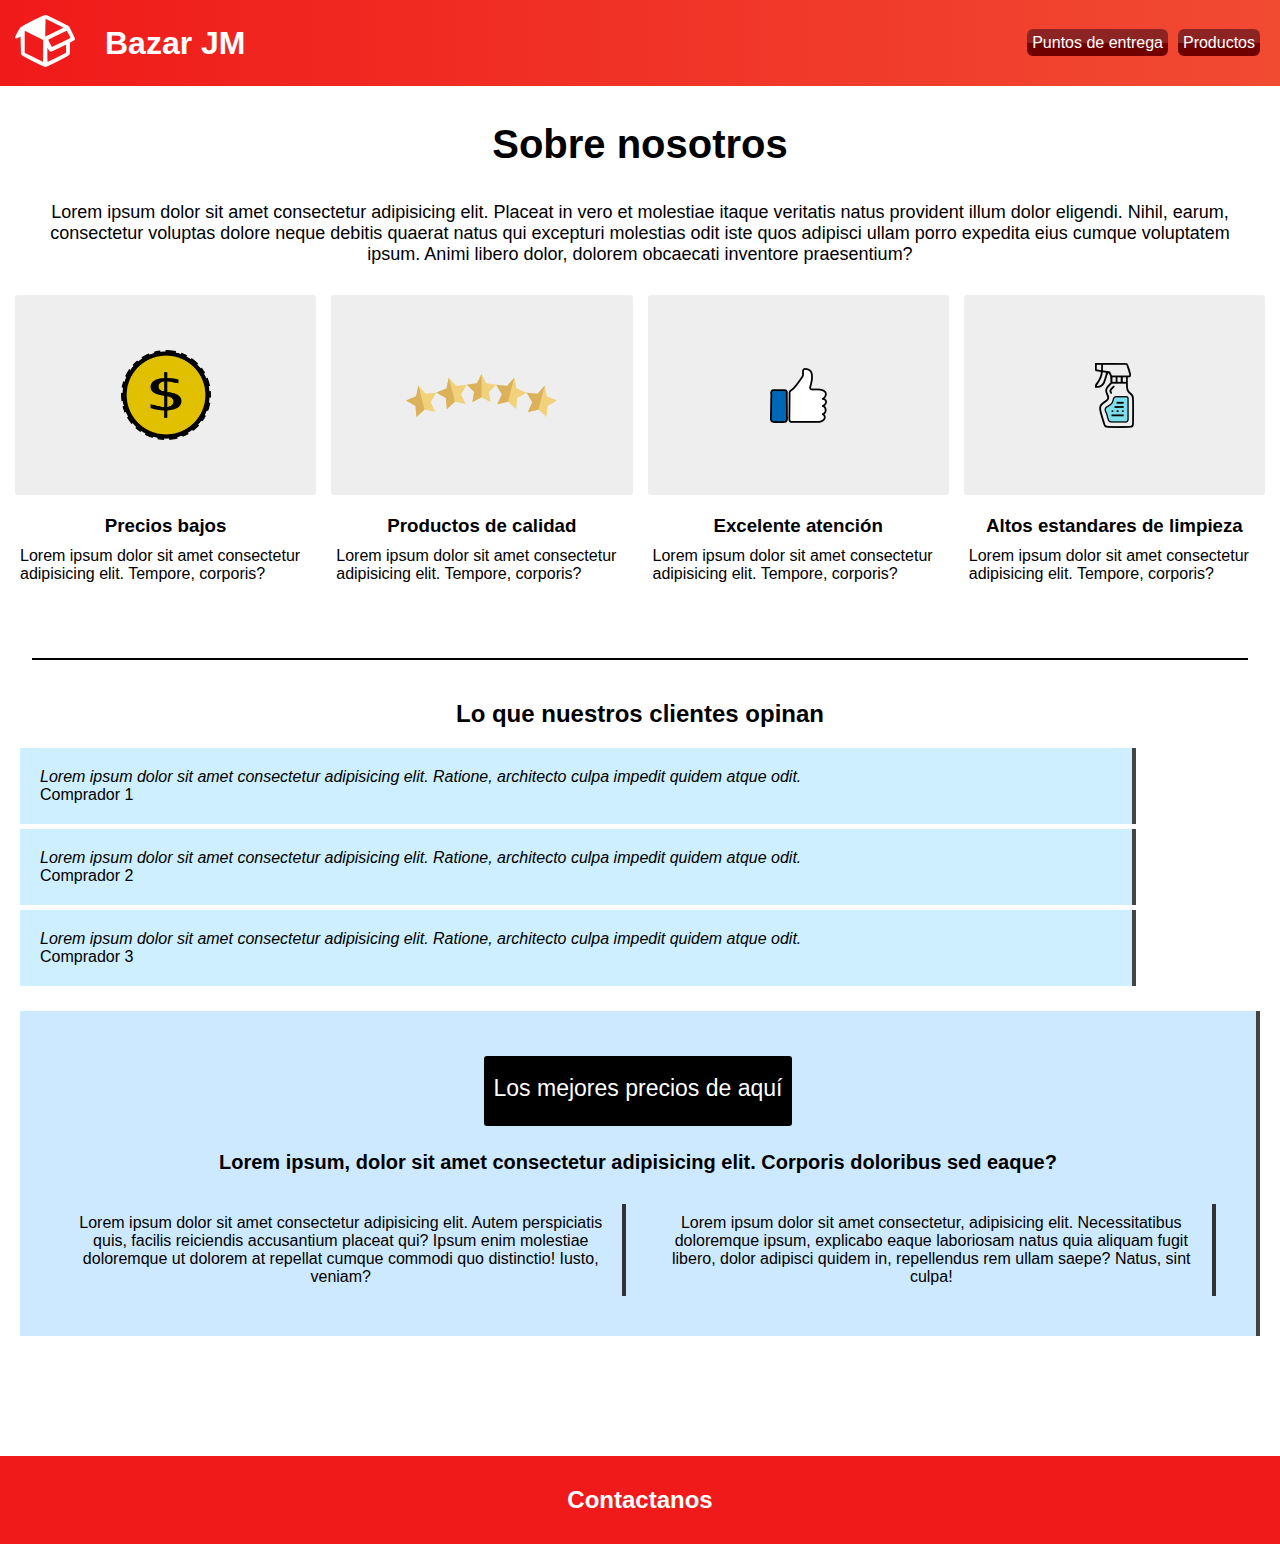
<file: index.html>
<!DOCTYPE html>
<html lang="es">
  <head>
    <meta charset="UTF-8" />
    <meta name="viewport" content="width=device-width, initial-scale=1.0" />
    <link rel="stylesheet" href="">
    <link rel="stylesheet" href="style.css" />
    <link
      rel="stylesheet"
      href="https://cdnjs.cloudflare.com/ajax/libs/font-awesome/5.15.1/css/all.min.css"
      integrity="sha512-+4zCK9k+qNFUR5X+cKL9EIR+ZOhtIloNl9GIKS57V1MyNsYpYcUrUeQc9vNfzsWfV28IaLL3i96P9sdNyeRssA=="
      crossorigin="anonymous"
    />
    <title>Bazar JM</title>
  </head>
  <body>
    <header>
      <nav>
        <div class="flex-container">
          <div class="title">
            <a href="index.html"
              ><img src="images/logo.png" alt="logo pagina web" class="logo"
            /></a>
            <h1 class="logo-h1"><a href="index.html">Bazar JM</a></h1>
          </div>
          <ul class="flex-container-ul">
            <li><a href="puntos-de-entrega.html">Puntos de entrega</a></li>
            <li><a href="#">Productos</a></li>
          </ul>
          <img src="images/options.png" alt="opciones" class="options" />
        </div>
      </nav>
    </header>
    <main class="all-content">
      <section class="about-us">
        <div class="intro">
          <h2>Sobre nosotros</h2>
          <p>
            Lorem ipsum dolor sit amet consectetur adipisicing elit. Placeat in
            vero et molestiae itaque veritatis natus provident illum dolor
            eligendi. Nihil, earum, consectetur voluptas dolore neque debitis
            quaerat natus qui excepturi molestias odit iste quos adipisci ullam
            porro expedita eius cumque voluptatem ipsum. Animi libero dolor,
            dolorem obcaecati inventore praesentium?
          </p>
        </div>
        <div class="services">
          <div class="services-box">
            <div class="img-container">
              <img src="images/money.png" alt="precio" id="bigimg" />
            </div>
            <h3>Precios bajos</h3>
            <p>
              Lorem ipsum dolor sit amet consectetur adipisicing elit. Tempore,
              corporis?
            </p>
          </div>
          <div class="services-box">
            <div class="img-container">
              <img src="images/five_stars.png" alt="calidad" />
            </div>
            <h3>Productos de calidad</h3>
            <p>
              Lorem ipsum dolor sit amet consectetur adipisicing elit. Tempore,
              corporis?
            </p>
          </div>
          <div class="services-box">
            <div class="img-container">
              <img src="images/atencion.png" alt="atención" />
            </div>
            <h3>Excelente atención</h3>
            <p>
              Lorem ipsum dolor sit amet consectetur adipisicing elit. Tempore,
              corporis?
            </p>
          </div>
          <div class="services-box">
            <div class="img-container">
              <img src="images/cleaner.png" alt="calidad" />
            </div>
            <h3>Altos estandares de limpieza</h3>
            <p>
              Lorem ipsum dolor sit amet consectetur adipisicing elit. Tempore,
              corporis?
            </p>
          </div>
        </div>
      </section>
      <div class="line"></div>
      <section class="cites">
        <h2>Lo que nuestros clientes opinan</h2>
        <div cites="cites_div">
          <cite
            >Lorem ipsum dolor sit amet consectetur adipisicing elit. Ratione,
            architecto culpa impedit quidem atque odit.</cite
          >
          <h4>Comprador 1</h4>
        </div>
        <div cites="cites_div">
          <cite
            >Lorem ipsum dolor sit amet consectetur adipisicing elit. Ratione,
            architecto culpa impedit quidem atque odit.</cite
          >
          <h4>Comprador 2</h4>
        </div>
        <div cites="cites_div">
          <cite
            >Lorem ipsum dolor sit amet consectetur adipisicing elit. Ratione,
            architecto culpa impedit quidem atque odit.</cite
          >
          <h4>Comprador 3</h4>
        </div>
      </section>
      <section class="more-info">
        <h3>Los mejores precios de aquí</h3>
        <p class="p">
          Lorem ipsum, dolor sit amet consectetur adipisicing elit. Corporis
          doloribus sed eaque?
        </p>
        <div class="grid-p">
          <p>
            Lorem ipsum dolor sit amet consectetur adipisicing elit. Autem
            perspiciatis quis, facilis reiciendis accusantium placeat qui? Ipsum
            enim molestiae doloremque ut dolorem at repellat cumque commodi quo
            distinctio! Iusto, veniam?
          </p>
          <p>
            Lorem ipsum dolor sit amet consectetur, adipisicing elit.
            Necessitatibus doloremque ipsum, explicabo eaque laboriosam natus
            quia aliquam fugit libero, dolor adipisci quidem in, repellendus rem
            ullam saepe? Natus, sint culpa!
          </p>
        </div>
      </section>
    </main>
    <footer class="footer">
      <h2>Contactanos</h2>
      <div class="links">
        <a href="#"><i class="fab fa-facebook"></i></a>
        <a href="#"><i class="fab fa-whatsapp"></i></a>
        <a href="#"><i class="fas fa-phone"></i></a>
      </div>
    </footer>
    <script src="app.js"></script>
  </body>
</html>
</file>
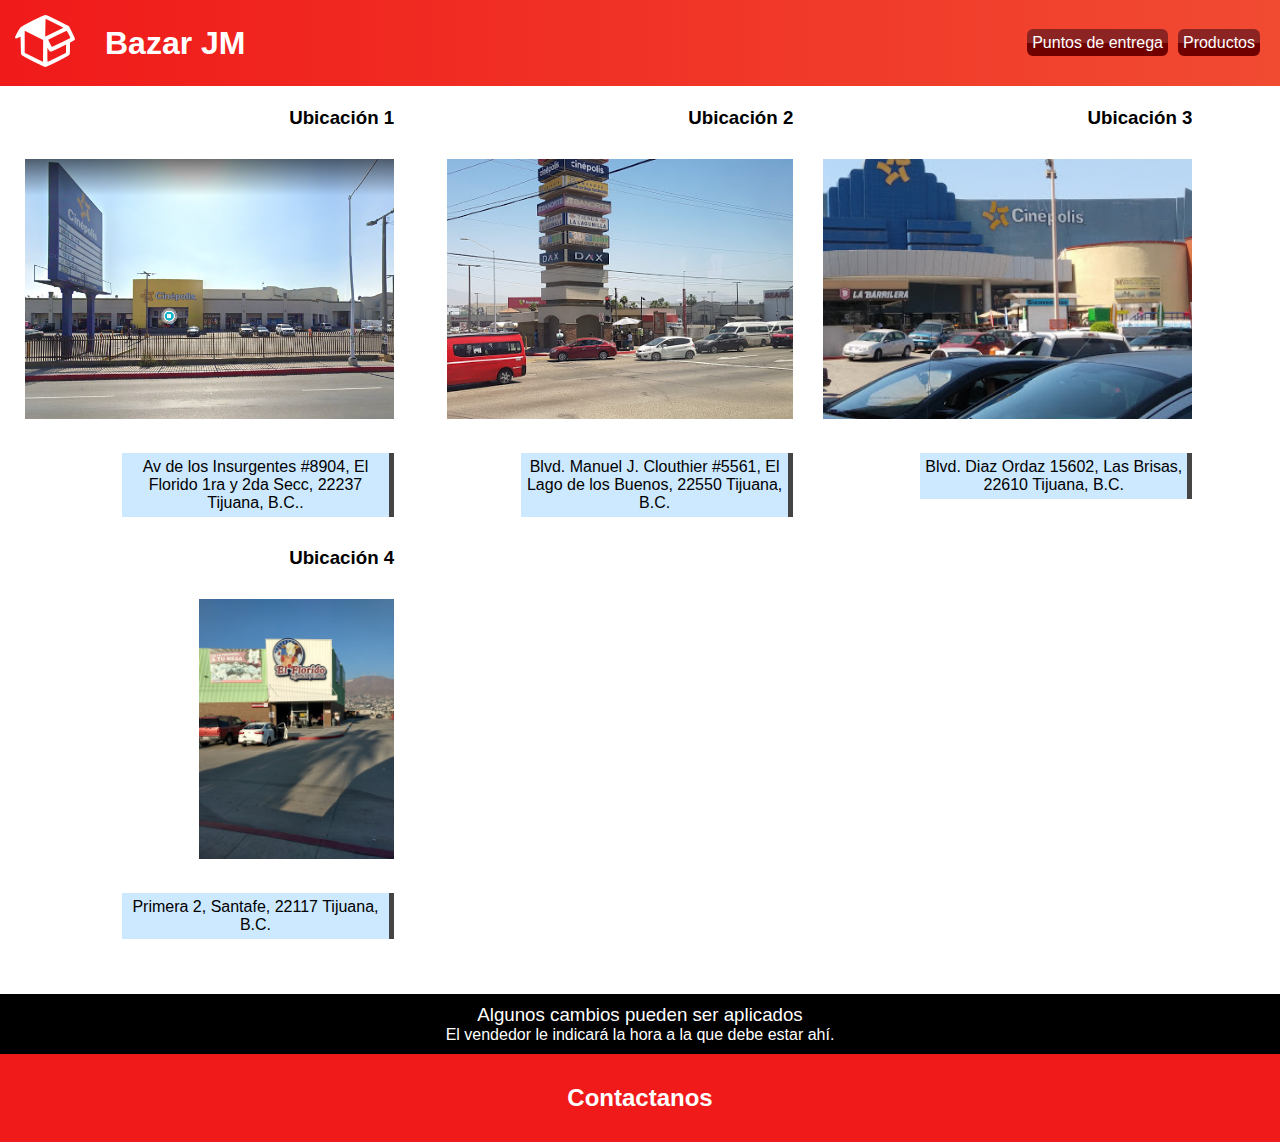
<file: puntos-de-entrega.html>
<!DOCTYPE html>
<html lang="es">
  <head>
    <meta charset="UTF-8" />
    <meta name="viewport" content="width=device-width, initial-scale=1.0" />
    <link rel="stylesheet" href="">
    <link rel="stylesheet" href="style.css" />
    <link
      rel="stylesheet"
      href="https://cdnjs.cloudflare.com/ajax/libs/font-awesome/5.15.1/css/all.min.css"
      integrity="sha512-+4zCK9k+qNFUR5X+cKL9EIR+ZOhtIloNl9GIKS57V1MyNsYpYcUrUeQc9vNfzsWfV28IaLL3i96P9sdNyeRssA=="
      crossorigin="anonymous"
    />
    <title>Bazar JM</title>
  </head>
  <body>
    <header>
      <nav>
        <div class="flex-container">
          <div class="title">
            <a href="index.html"
              ><img src="images/logo.png" alt="logo pagina web" class="logo"|
            /></a>
            <h1 class="logo-h1"><a href="index.html">Bazar JM</a></h1>
          </div>
          <ul class="flex-container-ul">
            <li><a href="puntos-de-entrega.html">Puntos de entrega</a></li>
            <li><a href="#">Productos</a></li>
          </ul>
          <img src="images/options.png" alt="opciones" class="options" />
        </div>
      </nav>
    </header>
    <main class="all-content">
        <section class="ubicaciones-section">
            <div class="ubicaciones">
                <div class="ubicaciones-div">
                    <h3>Ubicación 1</h3>
                    <div class="img-container">
                        <img src="images/ubicacion2.png" alt="Ubicación1">
                    </div>
                    <p>Av de los Insurgentes #8904, El Florido 1ra y 2da Secc, 22237 Tijuana, B.C..</p>
                </div>
                <div class="ubicaciones-div">
                    <h3>Ubicación 2</h3>
                    <div class="img-container">
                        <img src="images/ubicacion1.jpg" alt="Ubicación1">
                    </div>
                    <p>Blvd. Manuel J. Clouthier #5561, El Lago de los Buenos, 22550 Tijuana, B.C.</p>
                </div>
                <div class="ubicaciones-div">
                    <h3>Ubicación 3</h3>
                    <div class="img-container">
                        <img src="images/ubicacion3.jpg" alt="Ubicación1">
                    </div>
                    <p>Blvd. Diaz Ordaz 15602, Las Brisas, 22610 Tijuana, B.C.</p>
                </div>
                <div class="ubicaciones-div">
                    <h3>Ubicación 4</h3>
                    <div class="img-container">
                        <img src="images/ubicacion4.jpg" alt="Ubicación1">
                    </div>
                    <p>Primera 2, Santafe, 22117 Tijuana, B.C.</p>
                </div>
            </div>
        </section>
    </main>
    <div class="disclaimer">
        <h3>Algunos cambios pueden ser aplicados</h3>
        <h4>El vendedor le indicará la hora a la que debe estar ahí.</h4>
    </div>
    <footer class="footer">
        <h2>Contactanos</h2>
        <div class="links">
          <a href="#"><i class="fab fa-facebook"></i></a>
          <a href="#"><i class="fab fa-whatsapp"></i></a>
          <a href="#"><i class="fas fa-phone"></i></a>
        </div>
      </footer>
    <script src="app.js"></script>
  </body>
</html>
</file>
<file: style.css>
* {
  box-sizing: border-box;
  padding: 0;
  margin: 0;
  font-family: sans-serif;
}
.line {
  width: 95%;
  margin-right: auto;
  margin-left: auto;
  border-bottom: 2px solid #000;
  height: 1px;
}
:root {
  --mainColor: #f01a1a;
  --secondColor: #f14b32;
  --lightpurple: #cde9ff;
}
header {
  position: fixed;
  width: 100%;
  background: linear-gradient(to right, var(--mainColor), var(--secondColor));
  z-index: 1000;
  top: 0;
}
.logo {
  filter: invert(1);
}
.logo:hover {
  transform: rotate(100deg);
  transition-property: transform;
  transition: 1s;
}
.logo-h1 a {
  text-decoration: none;
  color: #fff;
}
.flex-container {
  display: flex;
  justify-content: space-between;
  align-items: center;
  margin-right: 15px;
}
.options {
  height: 40px;
  filter: invert(1);
  padding: 5px;
  display: none;
}
.title {
  display: flex;
  align-items: center;
}
h1,
h2,
h3,
h4 {
  font-family: "Franklin Gothic Medium", "Arial Narrow", sans-serif;
}
.title img,
h1 {
  margin: 15px;
  color: #fff;
}

header ul {
  display: flex;
  justify-content: space-evenly;
  align-items: center;
}
header ul li {
  list-style: none;
  margin: 0 5px 0 5px;
}
ul li a {
  text-decoration: none;
  color: #fff;
  padding: 5px;
  border-radius: 6px;
  background: linear-gradient(to bottom, #8d2424 51%, #700000 49%);
  border-image: 30px solid linear-gradient(to top, red, blue) 1;
}
ul li a:hover {
  transition-duration: 10s;
  background: linear-gradient(to top, #922222, #800000);
}
.about-us {
  display: inline-flex;
}
.all-content {
  margin-top: 82px;
}
.all-content section {
  display: flex;
  flex-direction: column;
}
.intro {
  margin-top: 30px;
}
.intro h2 {
  font-size: 40px;
  text-align: center;
  padding-top: 10px;
  margin-bottom: 30px;
}
.intro p {
  padding: 5px 20px 5px 20px;
  text-align: center;
  font-size: 18px;
}
.services {
  display: grid;
  grid-template-columns: repeat(auto-fit, minmax(200px, 1fr)); /*RAM*/
  gap: 5px;
  margin: 10px;
  margin-bottom: 60px;
}
.services-box {
  padding: 5px;
  background: #fff;
  display: flex;
  flex-direction: column;
  justify-content: space-between;
}
.services-box .img-container {
  height: 200px;
  display: flex;
  align-items: center;
  justify-content: center;
  border: 3px solid #eee;
  margin-bottom: 20px;
  border-radius: 3px;
  background: #eee;
}
.services-box .img-container #bigimg {
  height: 90px;
}
.services-box h3 {
  text-align: center;
}
.services-box p {
  text-align: start;
  margin: 10px 5px;
}
.cites {
  display: flex;
  flex-direction: column;
  margin: 20px;
  justify-content: space-evenly;
}
.cites h2 {
  text-align: center;
  margin: 20px 0;
}
[cites="cites_div"] {
  background-color: #cdefff;
  width: 90%;
  padding: 20px;
  margin-bottom: 5px;
  border-right: 4px solid #444;
}
.more-info {
  background-color: var(--lightpurple);
  display: flex;
  align-items: center;
  margin: 20px;
  padding: 30px;
  border-right: 4px solid #444;
  margin-bottom: 120px;
}
.more-info h3 {
  font-size: 23px;
  font-weight: 500;
  line-height: 45px;
  color: #fff;
  background: #000;
  text-align: center;
  height: 70px;
  padding: 10px;
  display: inline-block;
  margin: 15px;
  border-radius: 3px;
}
.more-info .p {
  text-align: left;
  font-weight: 700;
  font-size: 20px;
  color: #000;
  width: 100%;
  text-align: center;
}
.grid-p {
  display: grid;
  grid-template-columns: 1fr 1fr;
  gap: 5px;
}
.more-info .grid-p p {
  padding: 10px;
  margin-top: 20px;
  border-right: 4px solid #333;
}
.footer {
  background: var(--mainColor);
  display: flex;
  flex-direction: column;
  align-items: center;
  padding: 20px;
}
.footer h2 {
  margin: 10px;
  color: #fff;
}
.links {
  width: 40%;
  display: flex;
  justify-content: space-between;
  align-items: center;
}
.links a:hover > i {
  color: var(--lightpurple);
}
.fas {
  font-size: 48px;
  color: #fff;
}
.fab {
  font-size: 50px;
  color: #fff;
}
.ubicaciones-section {
  padding: 15px;
  width: 100%;
}
.ubicaciones-section .ubicaciones {
  display: grid;
  grid-template-columns: repeat(auto-fill, minmax(300px, 1fr));
  gap: 10px;
}
.ubicaciones .ubicaciones-div {
  background: #fff;
}
.ubicaciones {
  top: 100px;
  width: 95%;
}
.ubicaciones-div .img-container {
  padding: 10px;
  margin: 10px 0;
}
.ubicaciones-div h3,
p {
  margin: 10px;
  text-align: center;
}
.ubicaciones-div {
  display: flex;
  flex-direction: column;
  align-items: flex-end;
}
.ubicaciones-div p {
  border-right: 5px solid #444;
  background: var(--lightpurple);
  padding: 5px;
  width: 70%;
}
.ubicaciones-div .img-container img {
  object-fit: cover;
  width: 100%;
  height: 260px;
}
.disclaimer {
  margin-top: 30px;
  background: #000;
  padding: 10px;
  display: flex;
  align-items: center;
  justify-content: space-evenly;
  flex-direction: column;
  color: #fff;
}
.disclaimer h3,
h4 {
  font-weight: 300;
}
@media (max-width: 700px) {
  [cites="cites_div"] {
    width: 95%;
  }
  .grid-p {
    grid-template-columns: repeat(auto-fill, minmax(280px, 1fr));
  }
}
@media (max-width: 550px) {
  ul li a {
    background: none;
    border-radius: 0;
  }
  ul li a:hover {
    background: none;
    border-bottom: 2px solid #fff;
    border-radius: 0;
  }
  .more-info h3 {
    line-height: normal;
  }
  .options {
    display: block;
    cursor: pointer;
  }
  .flex-container ul {
    position: absolute;
    top: 86px;
    right: 0;
    background: var(--mainColor);
    height: 100vh;
    flex-direction: column;
    align-items: flex-start;
    justify-content: flex-start;
    transform: translateX(200px);
    transition: transform 0.5s ease-in-out;
  }
  .flex-container ul.show {
    transform: translate(0);
  }
  main.pair {
    filter: opacity(0.4);
  }
  .flex-container ul li {
    margin: 20px 20px;
  }
  .footer {
    padding: 6px 0;
  }
  .footer h2 {
    margin-top: 5px;
  }
  .footer .links {
    width: 70%;
  }
}
@media (max-width: 280px) {
  .grid-p p {
    width: 100%;
    padding: 0;
    margin: 0;
  }
  .grid-p {
    grid-template-columns: repeat(auto-fit, minmax(200px, 1fr));
    gap: 0;
  }
  .more-info p.p {
    width: 200px;
  }
  .more-info h3 {
    width: 100%;
  }
}
</file>
